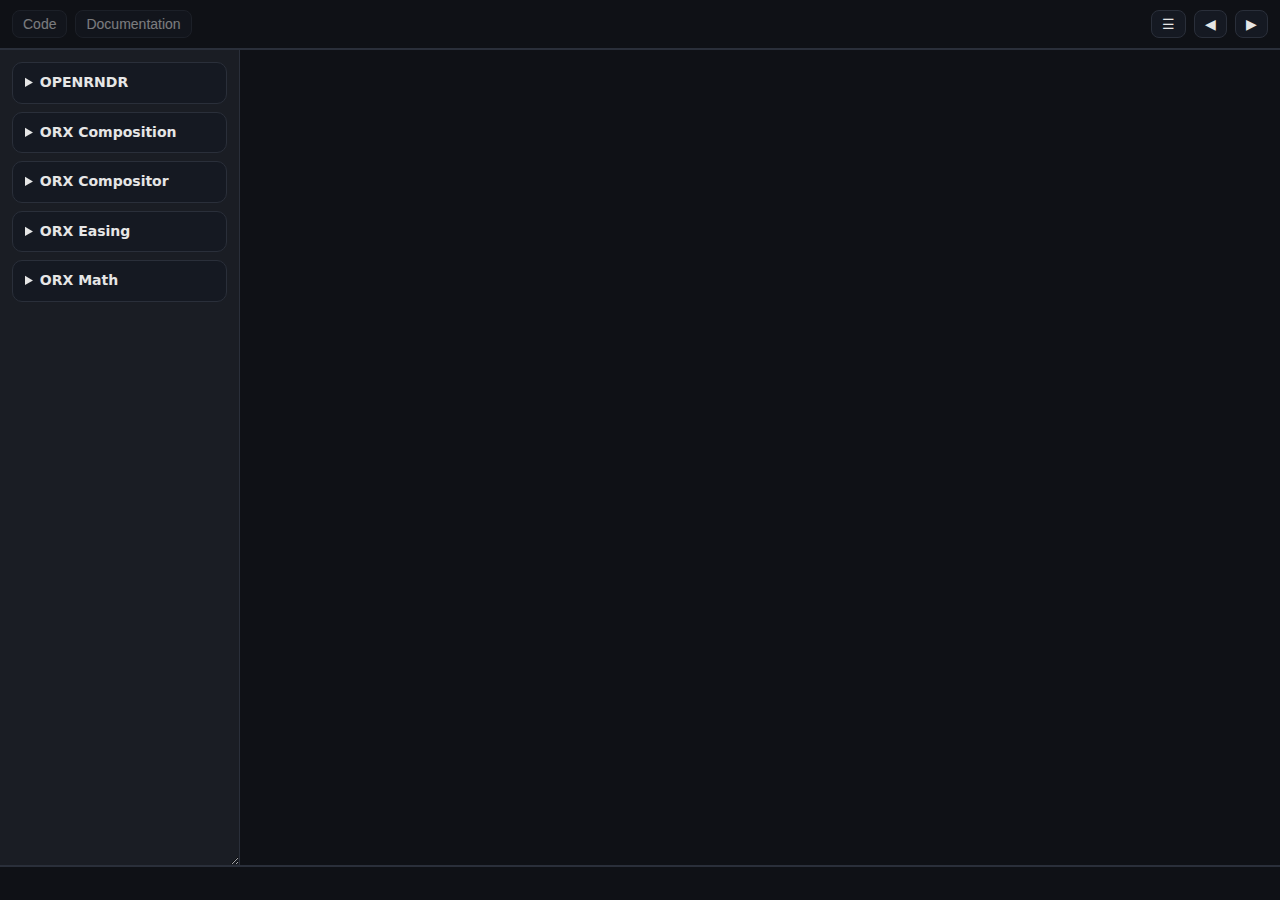
<file: docs/index.html>
<!DOCTYPE html>
<html lang="en">
<head>
    <meta charset="UTF-8">
    <title>OPENRNDR</title>
    <meta name="viewport" content="width=device-width,initial-scale=1.0,user-scalable=no">
    <link rel="stylesheet" href="main.css">
</head>
<body>
<header class="topbar" role="banner">
    <div class="topbar-info" aria-label="Resource links">
        <button id="code-btn" type="button" disabled>Code</button>
        <button id="doc-btn" type="button" disabled>Documentation</button>
    </div>
    <div id="title" class="topbar-center" aria-label="Sketch title">
    </div>
    <div class="topbar-actions" role="toolbar" aria-label="Navigation controls">
        <button id="toggleSidebar" type="button" aria-label="Collapse sidebar" title="Collapse sidebar">
            ☰
        </button>
        <button id="navPrev" type="button" aria-label="Previous item" title="Previous">
            ◀
        </button>
        <button id="navNext" type="button" aria-label="Next item" title="Next">
            ▶
        </button>
    </div>
</header>

<div class="split" role="application"
     aria-label="Split view with resizable navigation and content pane">
    <nav id="sidebar" class="nav" aria-label="Pages navigation" aria-hidden="true" tabindex="0">
    </nav>

    <main class="content" aria-label="Content area">
        <canvas id="openrndr-canvas" aria-label="Interactive canvas"></canvas>
    </main>
</div>

<footer class="statusbar" role="contentinfo" aria-live="polite">
    <div class="panel" id="comment"></div>
</footer>

<script src="wasmjsExamples.js"></script>
</body>
</html>
</file>
<file: docs/main.css>
:root {
    color-scheme: dark;
    --bg: light-dark(#ffffff, #0f1116);
    --text: light-dark(#0f1116, #e6e6e6);
    --muted: light-dark(#f1f3f5, #1a1d24);
    --border: light-dark(#dcdfe4, #2a2f3a);
    --accent: #3b82f6;
}

html, body {
    height: 100%;
    margin: 0;
    padding: 0;
    background: var(--bg);
    color: var(--text);
    font: 14px/1.4 system-ui, -apple-system, Segoe UI, Roboto, Ubuntu, Cantarell, Noto Sans, Helvetica, Arial, "Apple Color Emoji", "Segoe UI Emoji";
}
body {
    min-height: 100vh;
    display: grid;
    grid-template-rows: auto 1fr; /* header + main + statusbar */
}

/* Root split container */
.split {
    display: flex;            /* vertical split */
    /* Fill remaining space below header via body grid */
    min-height: 0;            /* allow children to size/scroll correctly */
    overflow: hidden;         /* prevent page scroll; panes manage their own */
    border-top: 1px solid var(--border);
    border-bottom: 1px solid var(--border);
}

/* Left panel (navigation) */
.nav {
    display: none;
    box-sizing: border-box;
    min-width: 240px;         /* don't get too small */
    max-width: 70vw;          /* don't cover everything */
    resize: horizontal;       /* allow horizontal resize via native handle */
    overflow: auto;           /* scroll in both directions as needed */
    border-right: 1px solid var(--border);
    background: var(--muted);
    padding: 12px;
}

.nav.visible {
    display: block;
}

.nav h1 {
    font-size: 14px;
    margin: 0 0 10px 0;
    letter-spacing: 0.02em;
    text-transform: uppercase;
}

.nav ul {
    list-style: none;
    padding: 0;
    margin: 0;
    display: grid;
    gap: 6px;
    grid-auto-rows: min-content;
}

/* Collapsible groups (one level deep) */
.nav .groups {
    display: grid;
    gap: 8px;
    min-width: 200px; /* maintain horizontal scrolling behavior */
}
.nav details.group {
    border: 1px solid var(--border);
    border-radius: 10px;
    background: light-dark(#ffffff, #151922);
    overflow: clip;
}
.nav details.group > summary {
    cursor: pointer;
    padding: 10px 12px;
    font-weight: 600;
    outline: none;
}
.nav details.group[open] > summary {
    border-bottom: 1px solid var(--border);
    background: light-dark(#f8fafc, #0f1116);
}
.nav details.group > ul {
    padding: 10px 12px 12px;
    margin: 0;
    display: grid;
    gap: 6px;
}

.nav a {
    display: block;
    padding: 8px 10px;
    text-decoration: none;
    border: 1px solid var(--border);
    border-radius: 8px;
    color: var(--text);
    background: light-dark(#ffffff, #151922);
}
.nav a:hover, .nav a:focus-visible, .nav a.active {
    outline: none;
    border-color: var(--accent);
    box-shadow: 0 0 0 3px color-mix(in oklab, var(--accent), transparent 80%);
}

/* Right panel (content) */
.content {
    position: relative;
    flex: 1 1 auto;       /* take remaining width */
    overflow: hidden;     /* let iframe manage its own scroll */
    background: var(--bg);
}

.content canvas {
    display: block;
    touch-action: none; /* prevent touch scrolling/zooming on canvas */
    width: 100%;
    height: 100%;
}

/* Small top bar for context */
header.topbar {
    position: sticky;
    top: 0;
    z-index: 1;
    padding: 10px 12px;
    border-bottom: 1px solid var(--border);
    background: light-dark(#f8fafc, #0f1116);
    display: flex;
    align-items: center;
    justify-content: space-between;
    gap: 12px;
}
.topbar-actions {
    display: inline-flex;
    gap: 8px;
    margin-left: auto;
}
.topbar-info {
    display: inline-flex;
    gap: 8px;
}
.topbar-center {
    position: absolute;
    left: 50%;
    transform: translateX(-50%);
    display: inline-flex;
    gap: 8px;
}
.topbar-actions button, .topbar-info button, .topbar-center button {
    appearance: none;
    border: 1px solid var(--border);
    background: light-dark(#ffffff, #151922);
    color: var(--text);
    padding: 6px 10px;
    border-radius: 8px;
    cursor: pointer;
    line-height: 1;
    font-size: 14px;
}
.topbar-actions button:hover, .topbar-actions button:focus-visible, .topbar-info button:hover, .topbar-info button:focus-visible, .topbar-center button:hover, .topbar-center button:focus-visible {
    outline: none;
    border-color: var(--accent);
    box-shadow: 0 0 0 3px color-mix(in oklab, var(--accent), transparent 80%);
}
.topbar-actions button:disabled, .topbar-info button:disabled, .topbar-center button:disabled {
    opacity: 0.5;
    cursor: not-allowed;
    box-shadow: none;
}

/* Collapsed sidebar state */
body.nav-collapsed .nav {
    display: none !important;
    width: 0 !important;
    min-width: 0 !important;
    max-width: 0 !important;
    padding: 0 !important;
    border-right: 0 !important;
    overflow: hidden !important;
}

body.nav-collapsed .nav :is(h1, .groups) {
    display: none !important; /* hide children so they are not focusable */
}

.wrap {
    display: contents; /* keep semantics without extra box */
}

/* Status bar */
.statusbar {
    display: grid;
    /* Create one 1fr column per visible panel */
    grid-auto-flow: column;
    grid-auto-columns: 1fr;
    gap: 8px;
    align-items: center;
    padding: 6px 12px;
    border-top: 1px solid var(--border);
    background: light-dark(#f8fafc, #0f1116);
    min-height: 34px;
    box-sizing: border-box;
}
.statusbar .panel {
    position: absolute;
    left: 50%;
    transform: translateX(-50%);
    display: inline-flex;
    gap: 8px;
}
</file>
